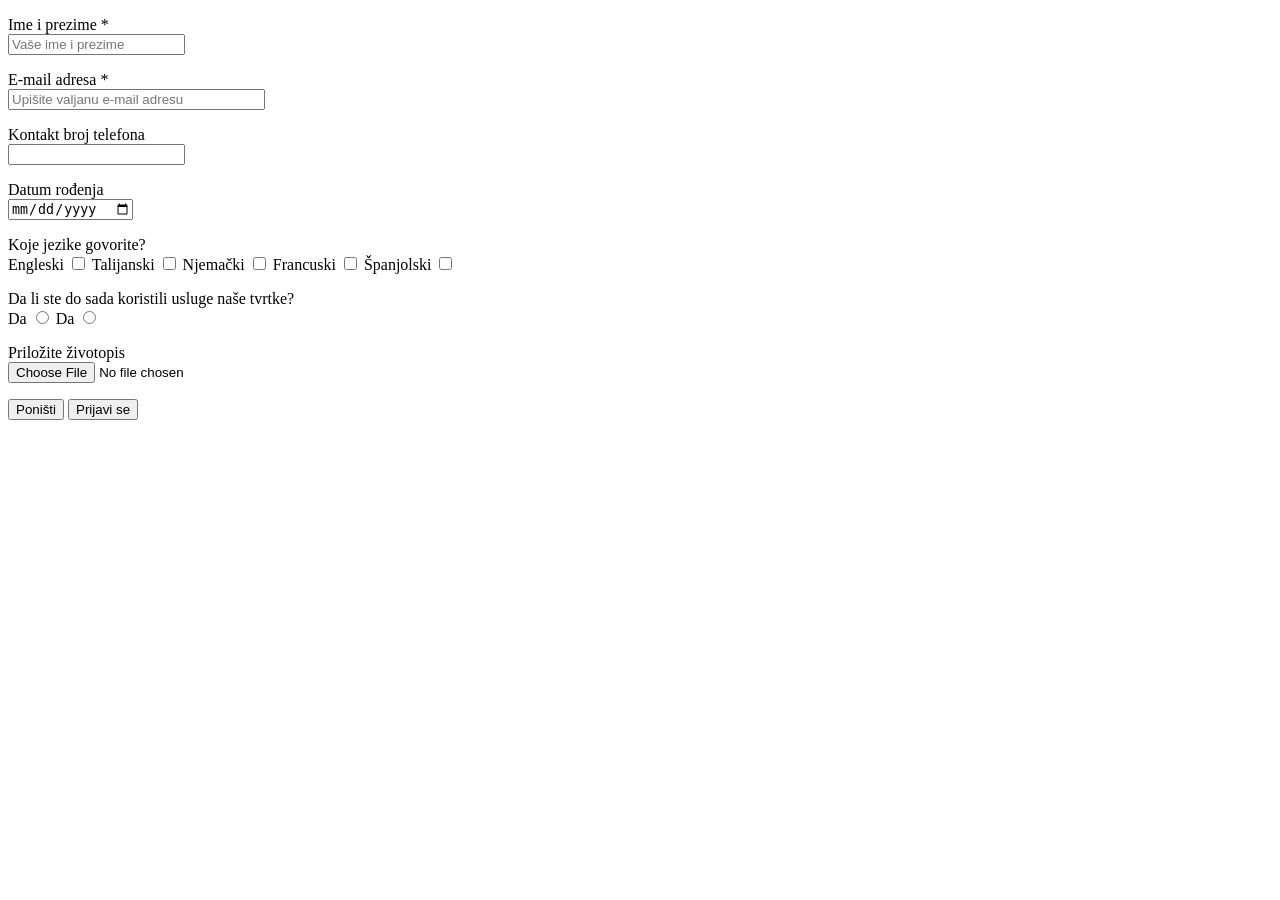
<file: 2_HTML/Vjezba8_Obrasci/Zadatak1/index.html>
<!doctype html>
<html lang="en">
  <head>
    <meta charset="UTF-8" />
    <meta name="viewport" content="width=device-width, initial-scale=1.0" />
    <meta http-equiv="X-UA-Compatible" content="ie=edge" />
    <title>Obrasci</title>
  </head>

  <body>
    <form
      name="prijava"
      action=""
      method="post"
      enctype="multipart/form-data"
      autocomplete="on"
    >
      <p>
        <label for="ime">Ime i prezime *</label><br />
        <input
          id="ime"
          type="text"
          name="ime"
          required
          placeholder="Vaše ime i prezime"
        />
      </p>

      <p>
        <label for="e-adresa">E-mail adresa *</label><br />
        <input
          id="e-adresa"
          type="email"
          name="e-adresa"
          required
          placeholder="Upišite valjanu e-mail adresu"
          size="30"
        />
      </p>

      <p>
        <label for="telefon">Kontakt broj telefona</label><br />
        <input id="telefon" type="tel" name="telefon" required />
      </p>
      <p>
        <label for="datum">Datum rođenja</label><br />
        <input id="datum" type="date" name="datum" required />
      </p>
      <p>
        Koje jezike govorite?<br />
        <label for="engleski">Engleski</label>
        <input id="engleski" name="jezik" type="checkbox" value="engleski" />
        <label for="talijanski">Talijanski</label>
        <input
          id="talijanski"
          name="jezik"
          type="checkbox"
          value="talijanski"
        />
        <label for="njemacki">Njemački</label>
        <input id="njemacki" name="jezik" type="checkbox" value="njemacki" />
        <label for="francuski">Francuski</label>
        <input id="francuski" name="jezik" type="checkbox" value="francuski" />
        <label for="spanjolski">Španjolski</label>
        <input
          id="spanjolski"
          name="jezik"
          type="checkbox"
          value="spanjolski"
        />
      </p>
      <p>
        Da li ste do sada koristili usluge naše tvrtke?<br />
        <label for="usluge-da">Da</label>
        <input id="usluge-da" type="radio" name="usluge" value="yes" />
        <label for="usluge-ne">Da</label>
        <input id="usluge-ne" type="radio" name="usluge" value="no" />
      </p>

      <p>
        <label for="cv">Priložite životopis</label><br />
        <input id="cv" name="cv" type="file" required />
      </p>

      <p>
        <input name="reset_btn" type="reset" value="Poništi" />
        <input name="submit_btn" type="submit" value="Prijavi se" />
      </p>
    </form>
  </body>
</html>
</file>
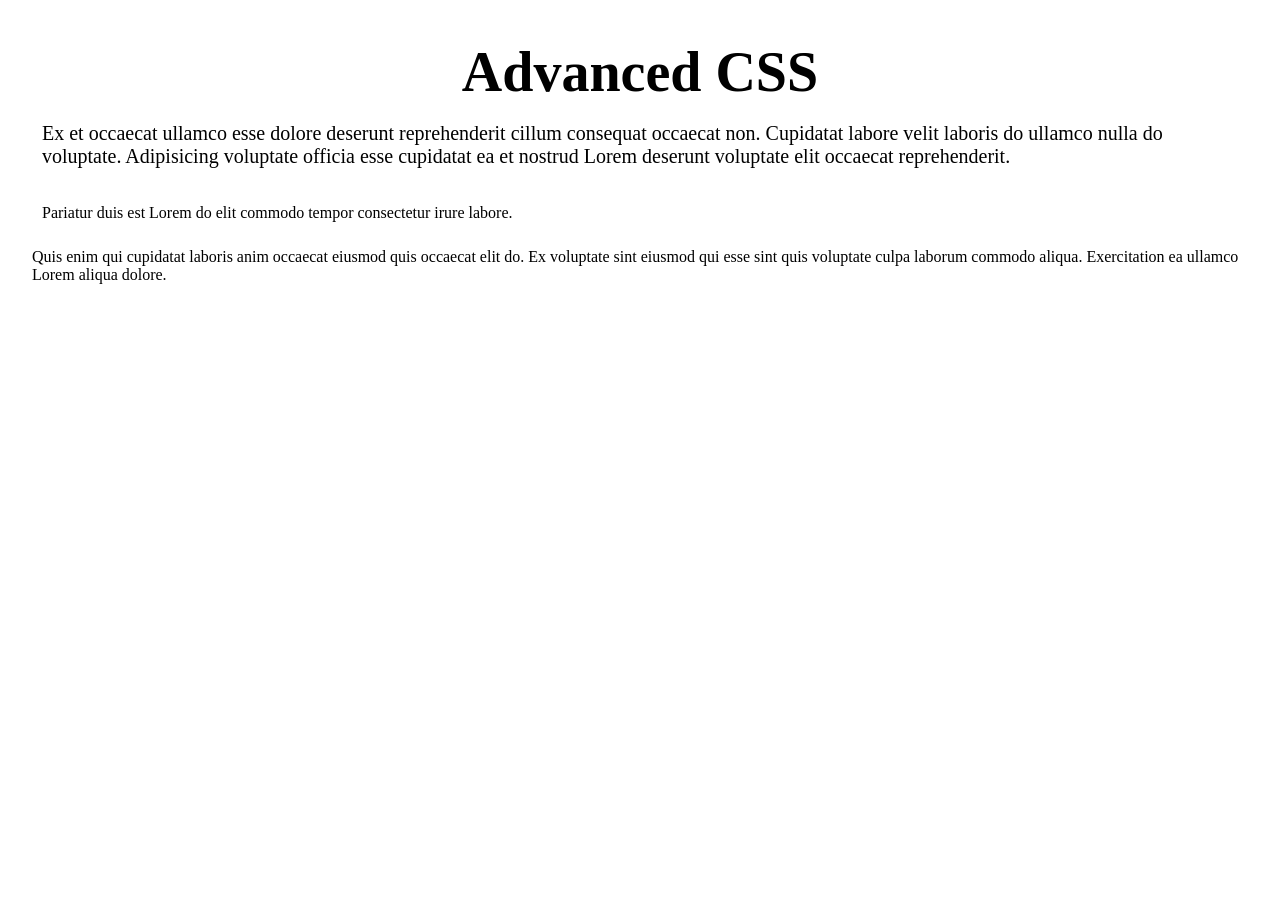
<file: 3_CSS/Bonus/Modern/index.html>
<!DOCTYPE html>
<html lang="en">

<head>
  <meta charset="UTF-8">
  <meta name="viewport" content="width=device-width, initial-scale=1.0">
  <title>Advanced CSS</title>
  <style>
    /* CSS reset */
    *,
    *::before,
    *::after {
      margin: 0;
      padding: 0;
      box-sizing: border-box;
    }

    :root {
      --scheme: dark;
      /*dark grey*/
      --color-dark: #333;
      /*off white*/
      --color-light: #F5F5F5;
    }

    body {
      height: 100vh;
      background: url("https://picsum.photos/1200/800") center/cover no-repeat;
      padding: 2rem;
    }

    h1 {
      margin: 0.5rem;
      text-align: center;
      font-size: clamp(2rem, 4vw + 1rem, 3.5rem);
    }

    .blur {
      margin: 1rem auto;
      padding: 10px;
      border-radius: 12px;
      background-color: rgba(255, 255, 255, 0.1);
      /* Vendor prefixes Safari. 10px blur radius */
      -webkit-backdrop-filter: blur(10px);
      backdrop-filter: blur(10px);
    }

    .scale {
      padding: 10px;
      border-radius: 12px;
      color: if(style(--scheme: dark): var(--color-light); else: var(--color-dark));
      background-color: if(style(--scheme: dark): var(--color-dark); else: var(--color-light));
      font-size: clamp(1rem, 1rem + 0.5vw, 1.25rem);
    }
  </style>
</head>

<body>
  <h1>Advanced CSS</h1>
  <p class="scale">Ex et occaecat ullamco esse dolore deserunt reprehenderit cillum consequat occaecat non. Cupidatat
    labore velit laboris do ullamco nulla do voluptate. Adipisicing voluptate officia esse cupidatat ea et nostrud
    Lorem deserunt voluptate elit occaecat reprehenderit. </p>
  <div class="blur">
    <p>
      Pariatur duis est Lorem do elit commodo tempor consectetur irure labore.
    </p>
  </div>
  <p>
    Quis enim qui cupidatat laboris anim occaecat eiusmod quis occaecat elit do. Ex voluptate sint
    eiusmod qui esse sint quis voluptate culpa laborum commodo aliqua. Exercitation ea ullamco Lorem aliqua dolore.
  </p>
</body>

</html>
</file>
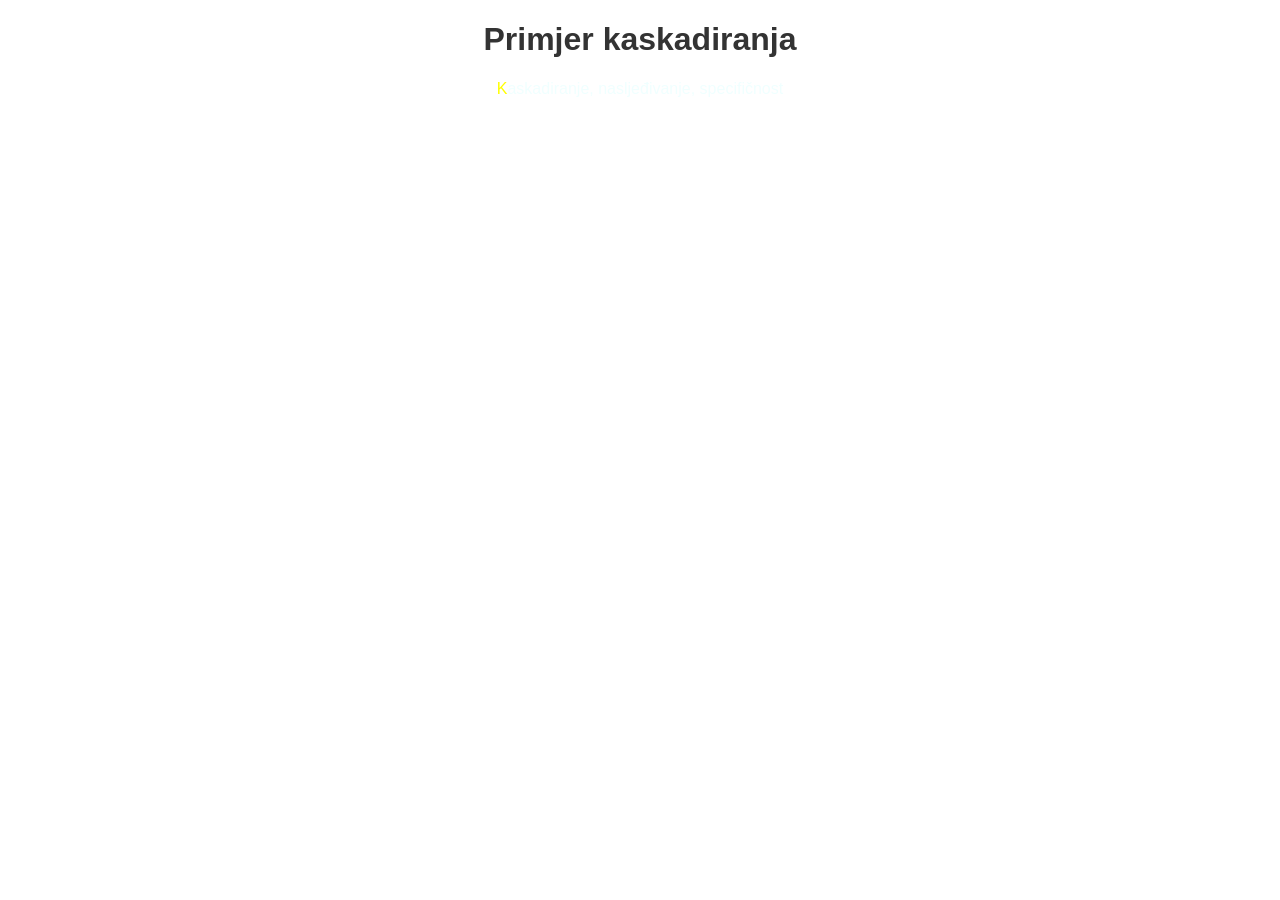
<file: 3_CSS/Vjezba3_Nasljedzivanje/Bonus/index.html>
<!DOCTYPE html>
<html lang="hr">

<head>
    <meta charset="UTF-8">
    <meta name="viewport" content="width=device-width, initial-scale=1.0">
    <title>Kaskadiranje</title>
    <style>
        /*7*/
        #paragraf {
            color: cadetblue;
        }
    </style>
    <link rel="stylesheet" href="stil.css">
</head>

<body>
    <h1>Primjer kaskadiranja</h1>
    <p id="paragraf" class="paragraf" title="Moj paragraf" style="color: azure /*9*/">Kaskadiranje, nasljeđivanje,
        specifičnost</p>
</body>

</html>
</file>
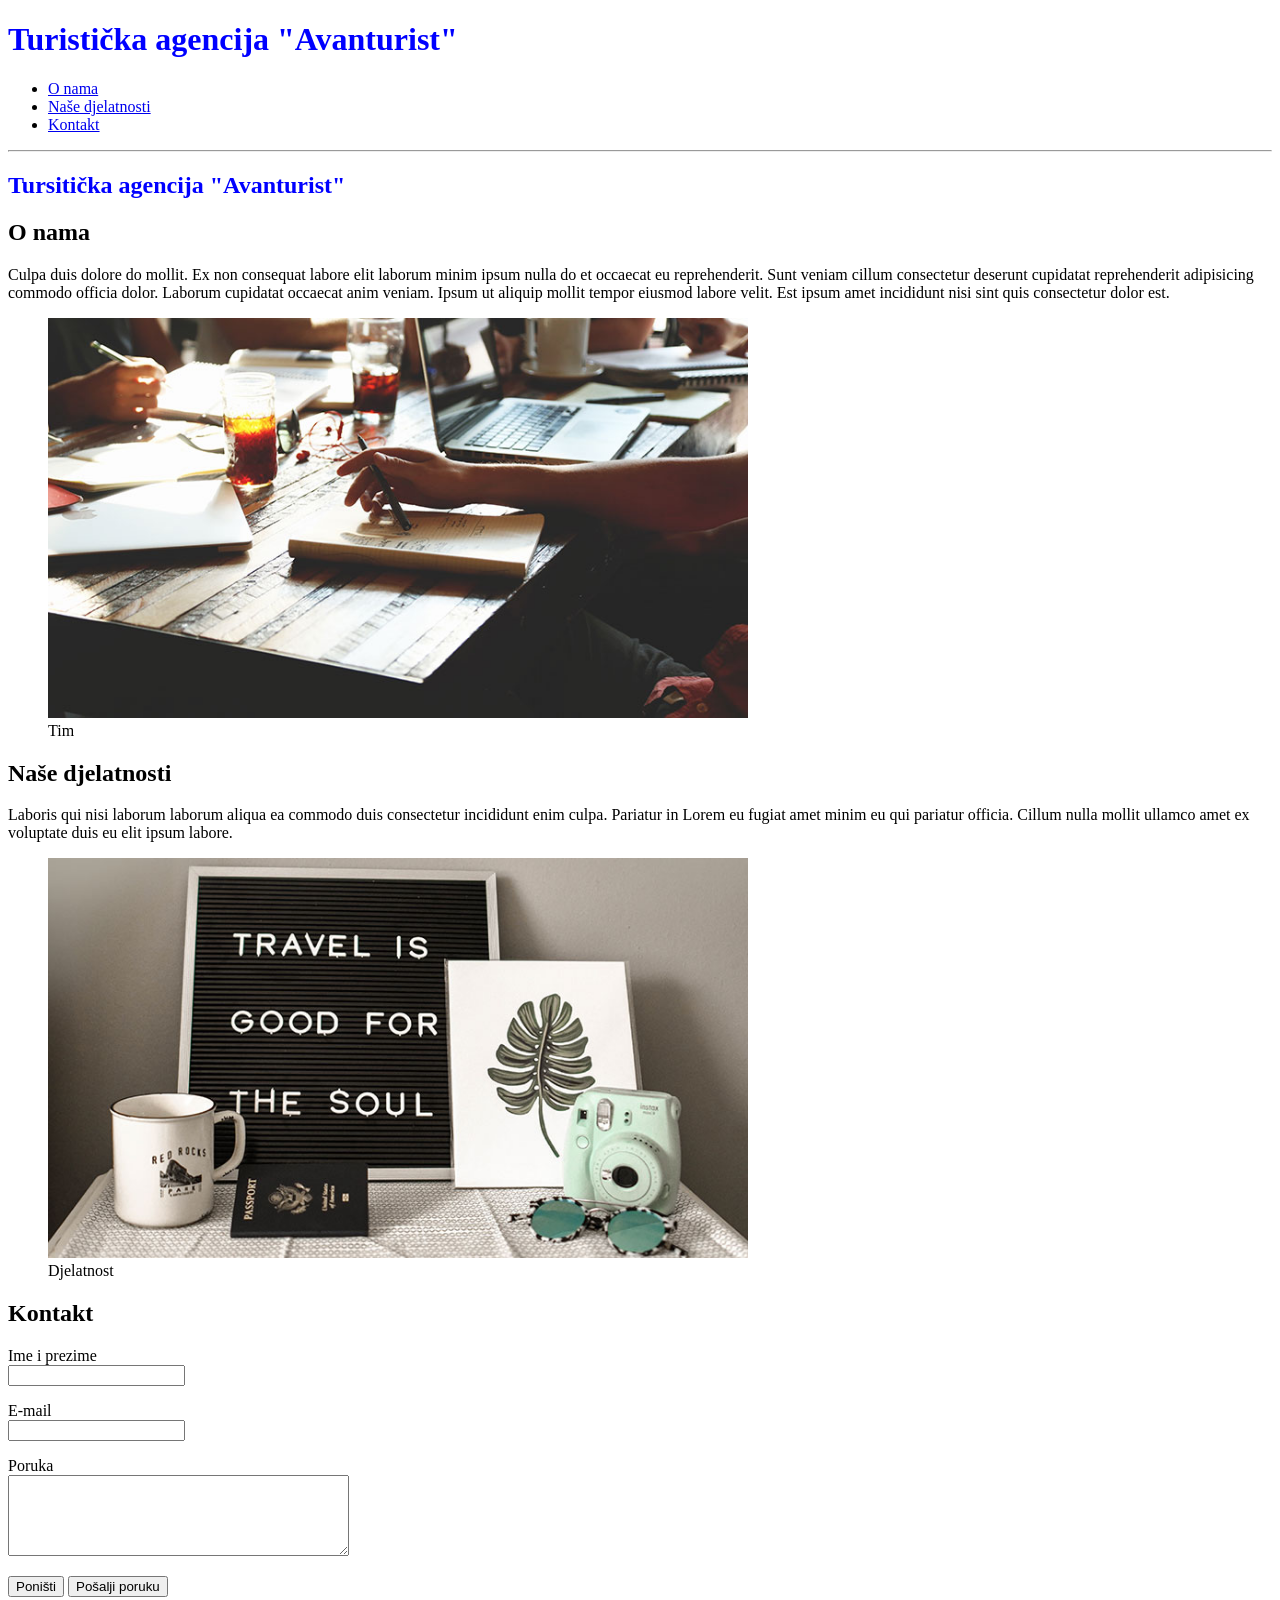
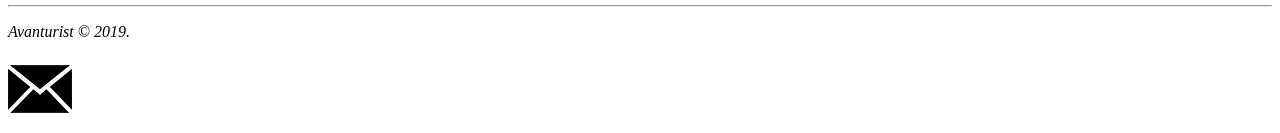
<file: 8_Studenti/Ella/PARCIJALNI/index.html>
<!DOCTYPE html>
<html lang="hr">
<head>
    <meta charset="UTF-8">
    <meta name="viewport" content="width=device-width, initial-scale=1.0">
    <title>Turistička agencija &quot;Avanturist&quot;</title>
<link rel="stylesheet" href="par.css">
</head>

<body>
    <header>
        <h1>Turistička agencija &quot;Avanturist&quot;</h1>
        <nav>
            <ul>
                <li><a href="#onama">O nama</a></li>
                <li><a href="#nasedjelatnosti">Naše djelatnosti</a></li>
                <li><a href="#kontakt">Kontakt</a></li>
            </ul>
        </nav>
        
    </header>
<hr>
    <section>
        <h1>Tursitička agencija &quot;Avanturist&quot;</h1>
        <section>
            <h2 id="onama">O nama</h2>
            <p>
                Culpa duis dolore do mollit.
                 Ex non consequat labore elit laborum minim ipsum nulla do et occaecat eu reprehenderit.
                  Sunt veniam cillum consectetur deserunt cupidatat reprehenderit adipisicing commodo officia dolor. 
                  Laborum cupidatat occaecat anim veniam. Ipsum ut aliquip mollit tempor eiusmod labore velit. 
                  Est ipsum amet incididunt nisi sint quis consectetur dolor est.

            </p>
            <figure>
                <img src="team.jpg" alt="Tim" height="400" width="700">
                <figcaption>Tim</figcaption>
            </figure>
            
        </section>
        <section>
            <h2 id="nasedjelatnosti">Naše djelatnosti</h2>
            <p>
                Laboris qui nisi laborum laborum aliqua ea commodo duis consectetur incididunt enim culpa.
                 Pariatur in Lorem eu fugiat amet minim eu qui pariatur officia. 
                 Cillum nulla mollit ullamco amet ex voluptate duis eu elit ipsum labore.

            </p>
            <figure>
                <img src="adventure.jpg" alt="Travel" width="700" height="400"/>
                <figcaption>Djelatnost</figcaption>
            </figure>
            

        </section>
        <section>
    <h2 id="kontakt">Kontakt</h2>

    <form name="kontakt-obrazac" action="" method="post">
<p><div class="mb-3 row">
            <div class="col">
                <label for="ime-prezime">Ime i prezime</label><br />
                <input id="ime-prezime" type="text" name="ime" class="form-control" required>
            </div>
        </div></p>
        
<p><div class="mb-3 row">
            <div class="col">
                <label for="e-mail">E-mail</label><br />
                <input id="e-mail" type="email" name="email" class="form-control" required>
            </div>
        </div></p>
        
<p><div class="mb-3 row">
            <div class="col">
                <label for="poruka">Poruka</label><br />
                <textarea id="poruka" name="poruka" cols="40" rows="5" class="form-control"></textarea>
            </div>
        </div></p>
        

        <div class="mt-3">
            <input type="reset" value="Poništi" class="btn btn-secondary">
            <input type="submit" value="Pošalji poruku" class="btn btn-primary">
        </div>

    </form>
</section>
    <hr>
    </main>
    <footer>
         <p><em>Avanturist &copy; 2019.</em></p>
      <a href=" mailto:info@avanturist.com">
        <img src="mail.png" alt="e-mail" />
    </footer>
</body>

</html>
</file>
<file: 3_CSS/Vjezba3_Nasljedzivanje/Bonus/stil.css>
body {
  /*1*/
  color: #333;
  font-family: Verdana, Geneva, Tahoma, sans-serif;
  text-align: center;
}

p {
  /*2*/
  color: blue;
}

.paragraf {
  /*3*/
  color: green;
}

#paragraf {
  /*4*/
  color: red;
}

[title] {
  /*4*/
  color: brown;
}

p:first-of-type {
  /*5*/
  color: blueviolet;
}

P::first-letter {
  /*6*/
  color: yellow;
}

P {
  /*8*/
  /* color: aquamarine !important; */
}
</file>
<file: 8_Studenti/Ella/PARCIJALNI/par.css>
h1 {
  color: blue;
}
h2 {
  color: black;
}
</file>
